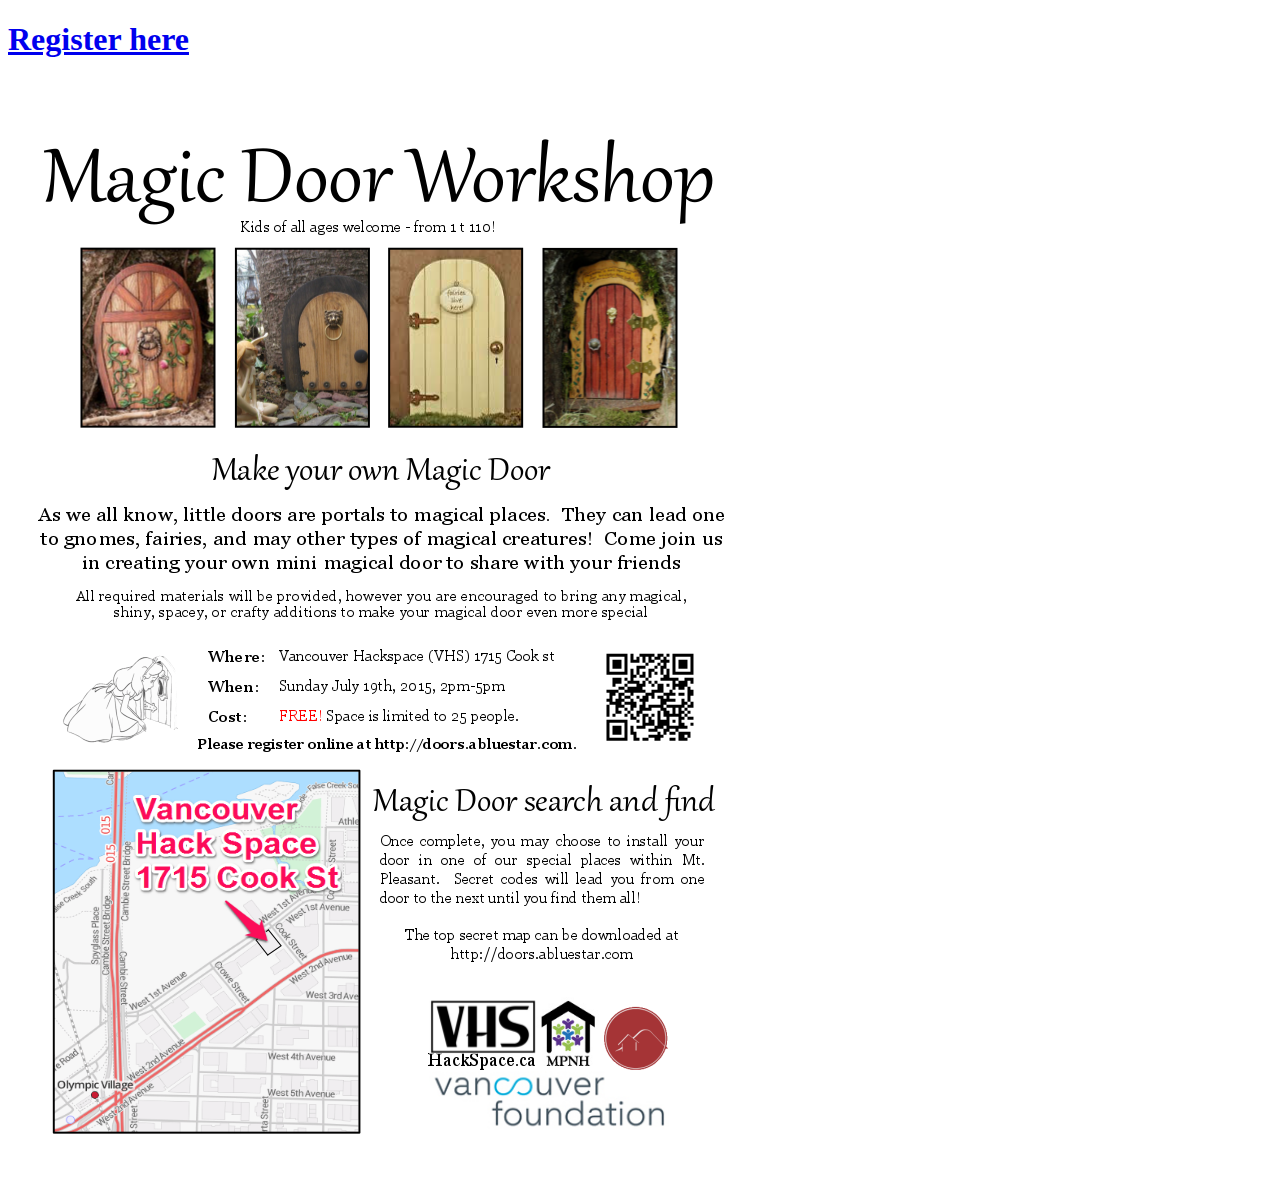
<file: door.abluestar.com/index.html>
<!doctype html>
<html class="no-js" lang="">
  <head>
    <meta charset="utf-8">
    <meta http-equiv="X-UA-Compatible" content="IE=edge,chrome=1">
    <title>Magic doors</title>
    <meta name="description" content="Magic doors project">
    <meta name="viewport" content="width=device-width, initial-scale=1">
</head>
  <body>
    <!--[if lt IE 8]>
        <p class="browserupgrade">You are using an <strong>outdated</strong> browser. Please <a href="http://browsehappy.com/">upgrade your browser</a> to improve your experience.</p>
    <![endif]-->
    <!-- Top nav -->

	<div class="container">
    
    <h1><a href='https://www.eventbrite.com/e/magic-door-workshop-on-sunday-july-19th-2015-tickets-17290141278'>Register here</a></h1>
    <br /><br />
		<img src='img/poster.png' />
	</div>
  
	<footer></footer>	
</body>
</html>
</file>
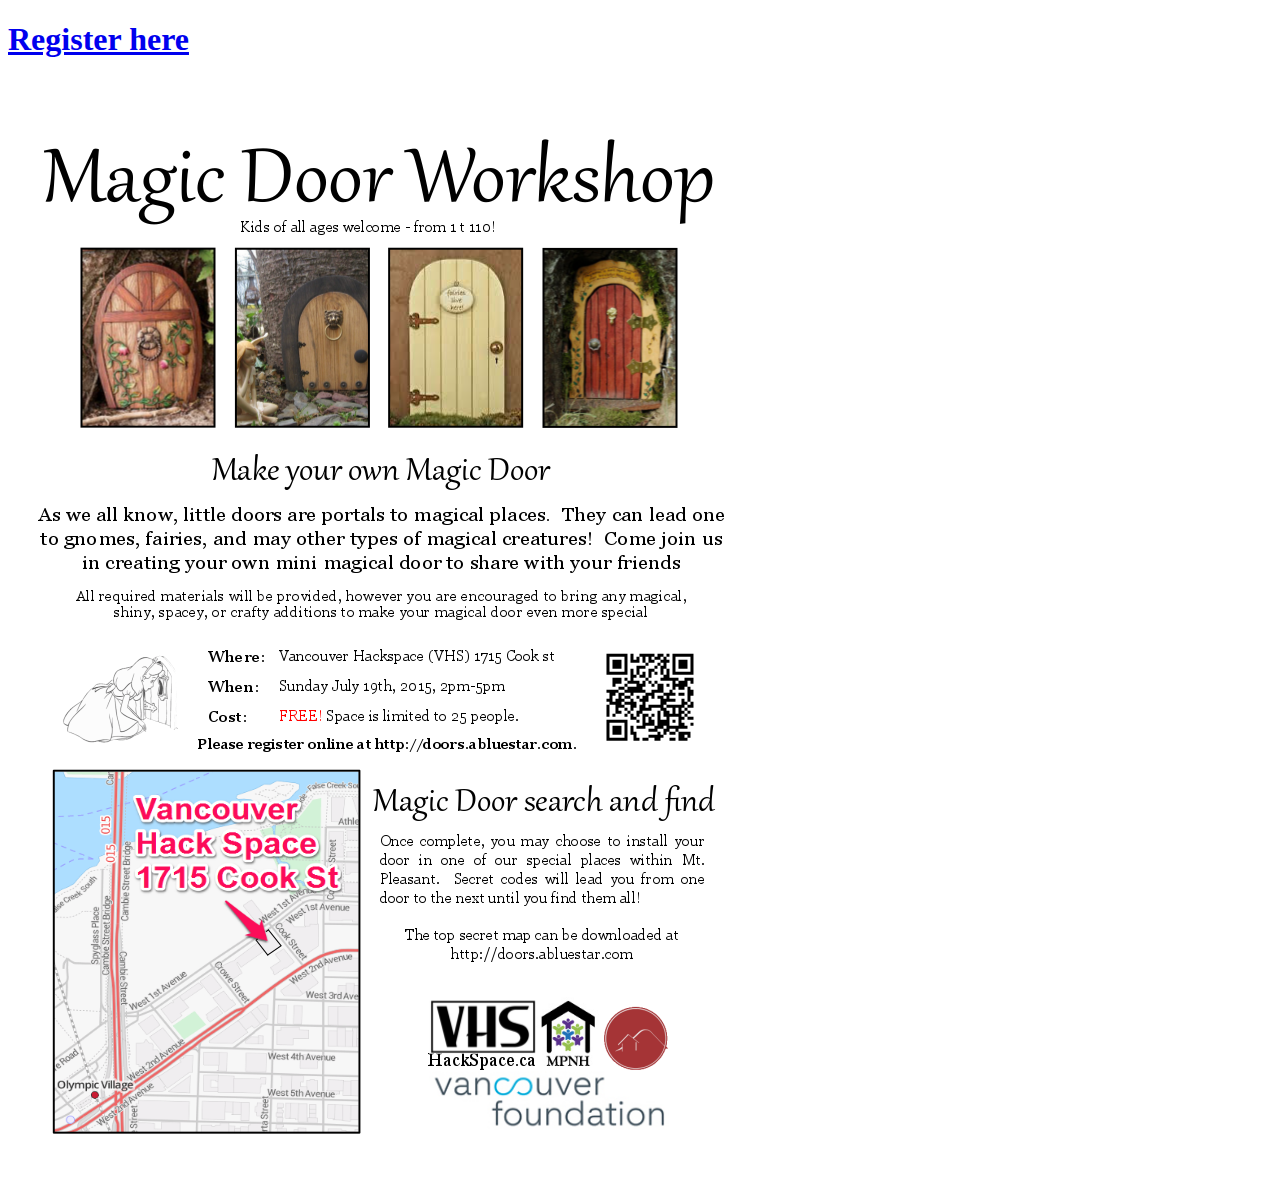
<file: door.abluestar.com/poster.html>
<!doctype html>
<html class="no-js" lang="">
  <head>
    <meta charset="utf-8">
    <meta http-equiv="X-UA-Compatible" content="IE=edge,chrome=1">
    <title>Magic doors</title>
    <meta name="description" content="Magic doors project">
    <meta name="viewport" content="width=device-width, initial-scale=1">
</head>
  <body>
    <!--[if lt IE 8]>
        <p class="browserupgrade">You are using an <strong>outdated</strong> browser. Please <a href="http://browsehappy.com/">upgrade your browser</a> to improve your experience.</p>
    <![endif]-->
    <!-- Top nav -->

	<div class="container">

    <h1><a href='https://www.eventbrite.com/e/magic-door-workshop-on-sunday-july-19th-2015-tickets-17290141278'>Register here</a></h1>
    <br /><br />
		<img src='img/poster.png' />
	</div>

	<footer></footer>
</body>
</html>
</file>
